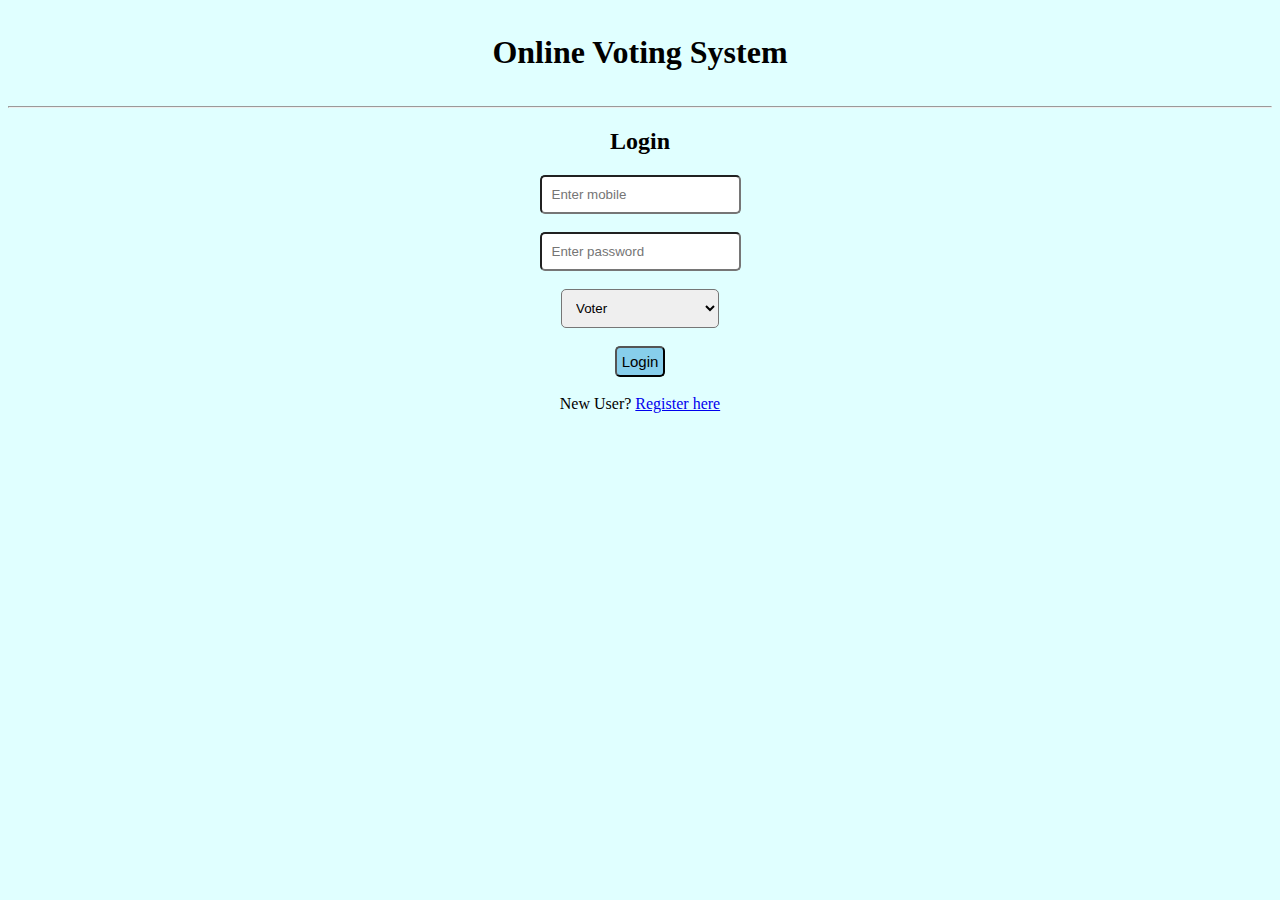
<file: index.html>
<html>
    <head>
        <title>Online Voting System</title>
        <link rel="stylesheet" href="css/stylesheet.css">
    </head> 
    <body>
        <div id="headerSection">
            <h1>Online Voting System</h1>
        </div>
        <hr>

        <div id="bodySection">
            <form action="api/login.php" method="POST">
                <h2>Login</h2>
                <input type="number" name="mobile" placeholder="Enter mobile"><br><br>
                <input type="password" name="password" placeholder="Enter password"><br><br>
                <select id="dropbox" name="role">
                    <option value="1">Voter</option>
                    <option value="2">Group</option>
    
                </select><br><br>
                <button id="loginbutton" type="submit">Login</button><br><br>
                New User? <a href="routes/register.html">Register here</a>
            </form>   
        </div>

    </body>

</html>
</file>
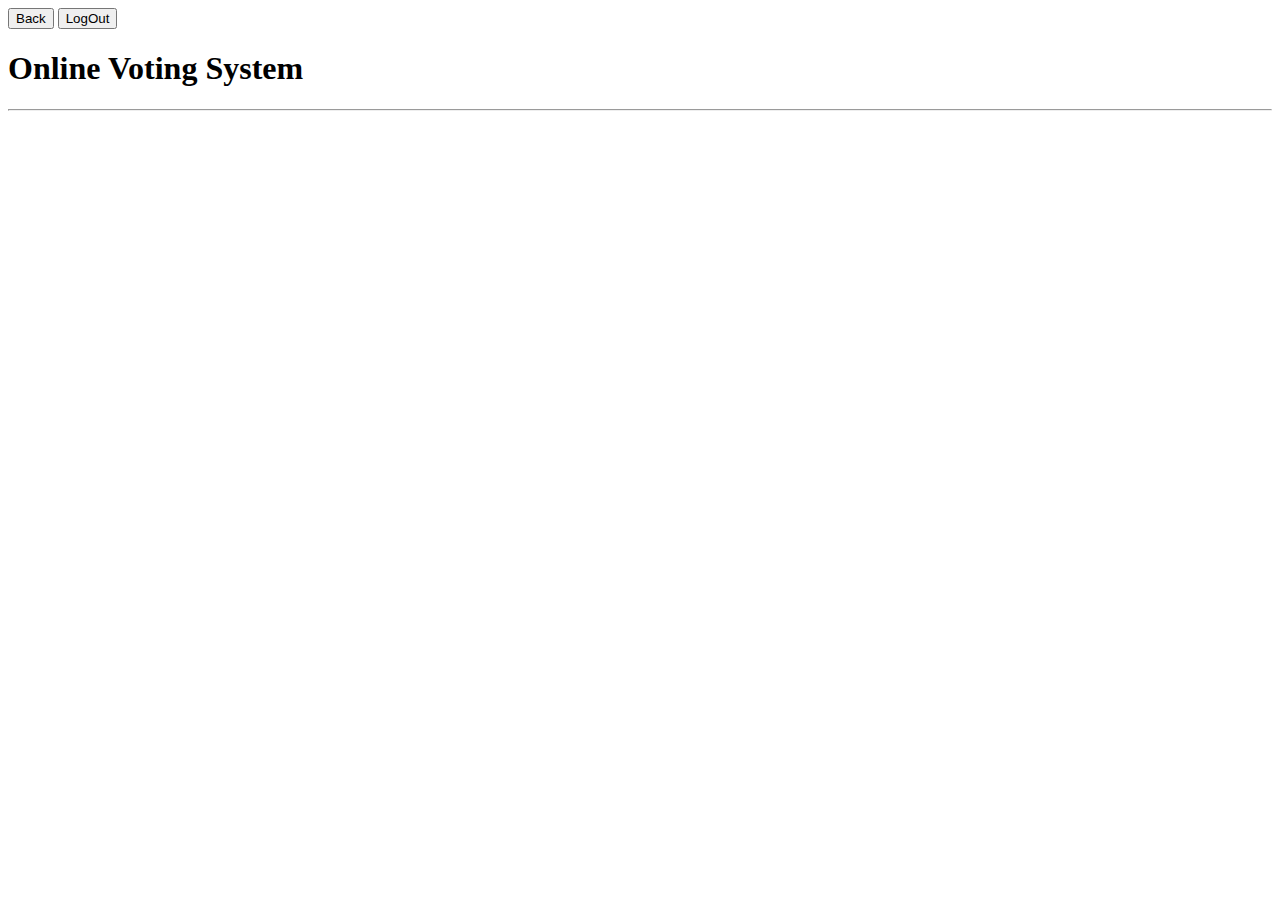
<file: routes/dashboard.html>
<html>
    <head>
        <title>Online Voting System - Dashboard</title>
    </head>
    <body>
        <button>Back</button> 
        <button>LogOut</button>
        <h1>Online Voting System</h1>
        <hr>
        <div id="Profile"></div>
        <div id="Group"></div>
    </body>
</html>
</file>
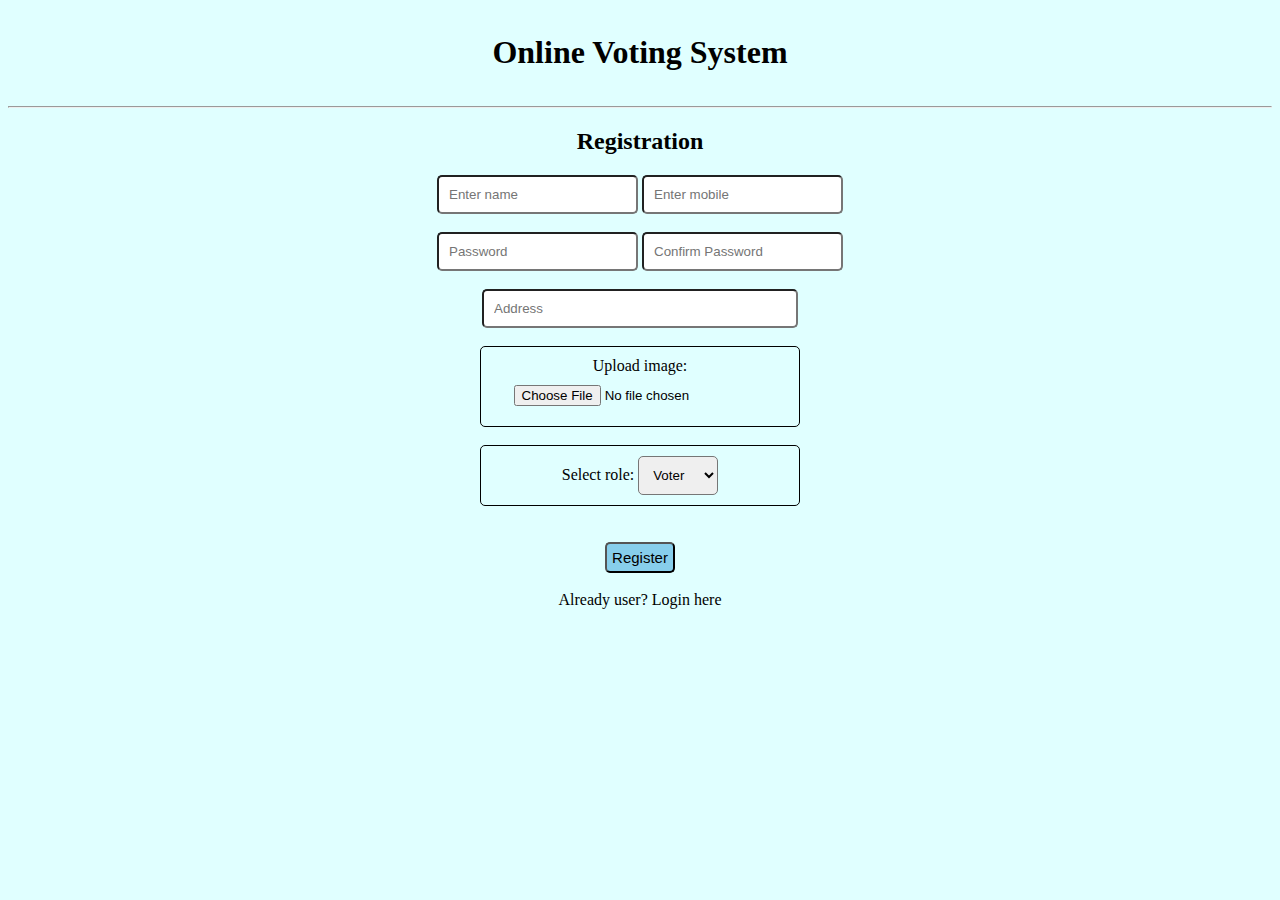
<file: routes/register.html>
<html>
    <head>
        <title>Online Voting System - Registration</title>
        <link rel="stylesheet" href="../css/stylesheet.css">
    </head>
    <body>
        
        <style>
            #address{
                width: 25%;
            }

            #imagepart{
                border: 1px solid black;
                border-radius: 5px;
                padding: 10px;
                width: 23.5%;

            }
            #role{
                border: 1px solid black;
                border-radius: 5px;
                padding: 10px;
                width: 23.5%;

            }

            #role select{
                border-radius: 5px;
                padding: 10px;

            }
        </style>

    <div id="headerSection">
        <h1>Online Voting System</h1>
    </div>    
    <hr>

    <div id="bodysection">    
        <h2>Registration</h2>
        <form action="../api/register.php" method="post">
            <input type="text" name="name" placeholder="Enter name">
            <input type="number" name="mobile" placeholder="Enter mobile"><br><br>
            <input type="password" name="password" placeholder="Password">
            <input type="password" name="cpassword" placeholder="Confirm Password"><br><br>
            <input id="address" type="text" name="address" placeholder="Address"><br><br>
            <center>
            <div id="imagepart">
            Upload image: <input type="file" name="photo">
            </div>
            <br>
            <div id="role">
                Select role: <select name="role">
                    <option value="1">Voter</option>
                    <option value="2">Group</option>
                </select>
            </div>
            </center>     
           <br><br>
            <button
            style="padding: 5px;
            font-size: 15px;
            color: black;
            border-radius: 5px;
            background-color: skyblue;">Register</button><br><br>
            Already user? <a herf="../index.html">Login here</a>
        </form>
    </div> 
    </body>
</html>
</file>
<file: css/stylesheet.css>
body{
    text-align: center;
    background-color: lightcyan ;
}

#headerSection{
    padding: 5px;
}

#headerSection h1{
    font-family: cursive;

}

input{
    padding: 10px;
    border-radius: 5px;

}

#dropbox{
    padding: 10px;
    border-radius: 5px;
    width: 12.5%
}

#loginbutton{
    padding: 5px;
    font-size: 15px;
    color: black;
    border-radius: 5px;
    background-color: skyblue;
}
</file>
